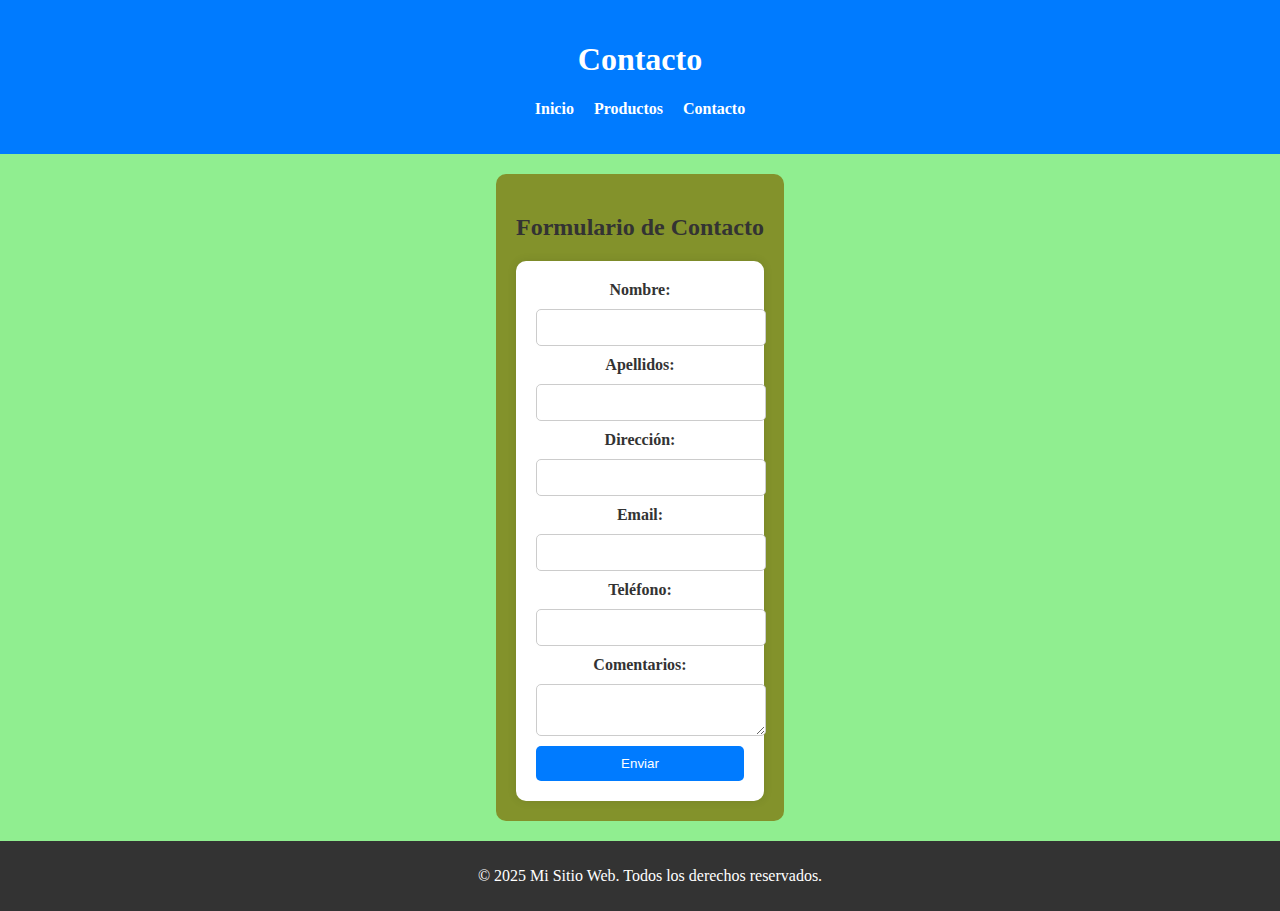
<file: Contactos.html>
<!DOCTYPE html>
<html lang="es">
<head>
    <meta charset="UTF-8">
    <meta name="viewport" content="width=device-width, initial-scale=1.0">
    <title>Contacto</title>
    <link rel="stylesheet" href="Tarea_final_CSS.css">
</head>
<body>

    <header>
        <h1>Contacto</h1>
        <nav>
            <ul>
                <li><a href="Tarea_final_HTML.html">Inicio</a></li>
                <li><a href="productos.html">Productos</a></li>
                <li><a href="Contactos.html">Contacto</a></li>
            </ul>
        </nav>
    </header>

    <main>
        <section class="Contacto">
            <h2>Formulario de Contacto</h2>
            <form>
                <label for="nombre">Nombre:</label>
                <input type="text" id="nombre" name="nombre" required>

                <label for="apellidos">Apellidos:</label>
                <input type="text" id="apellidos" name="apellidos" required>

                <label for="direccion">Dirección:</label>
                <input type="text" id="direccion" name="direccion" required>

                <label for="email">Email:</label>
                <input type="email" id="email" name="email" required>

                <label for="telefono">Teléfono:</label>
                <input type="tel" id="telefono" name="telefono" required pattern="[0-9]{9}">

                <label for="comentarios">Comentarios:</label>
                <textarea id="comentarios" name="comentarios" required></textarea>

                <button type="submit">Enviar</button>
            </form>
        </section>
    </main>

    <footer>
        <p>&copy; 2025 Mi Sitio Web. Todos los derechos reservados.</p>
    </footer>

</body>
</html>
</file>
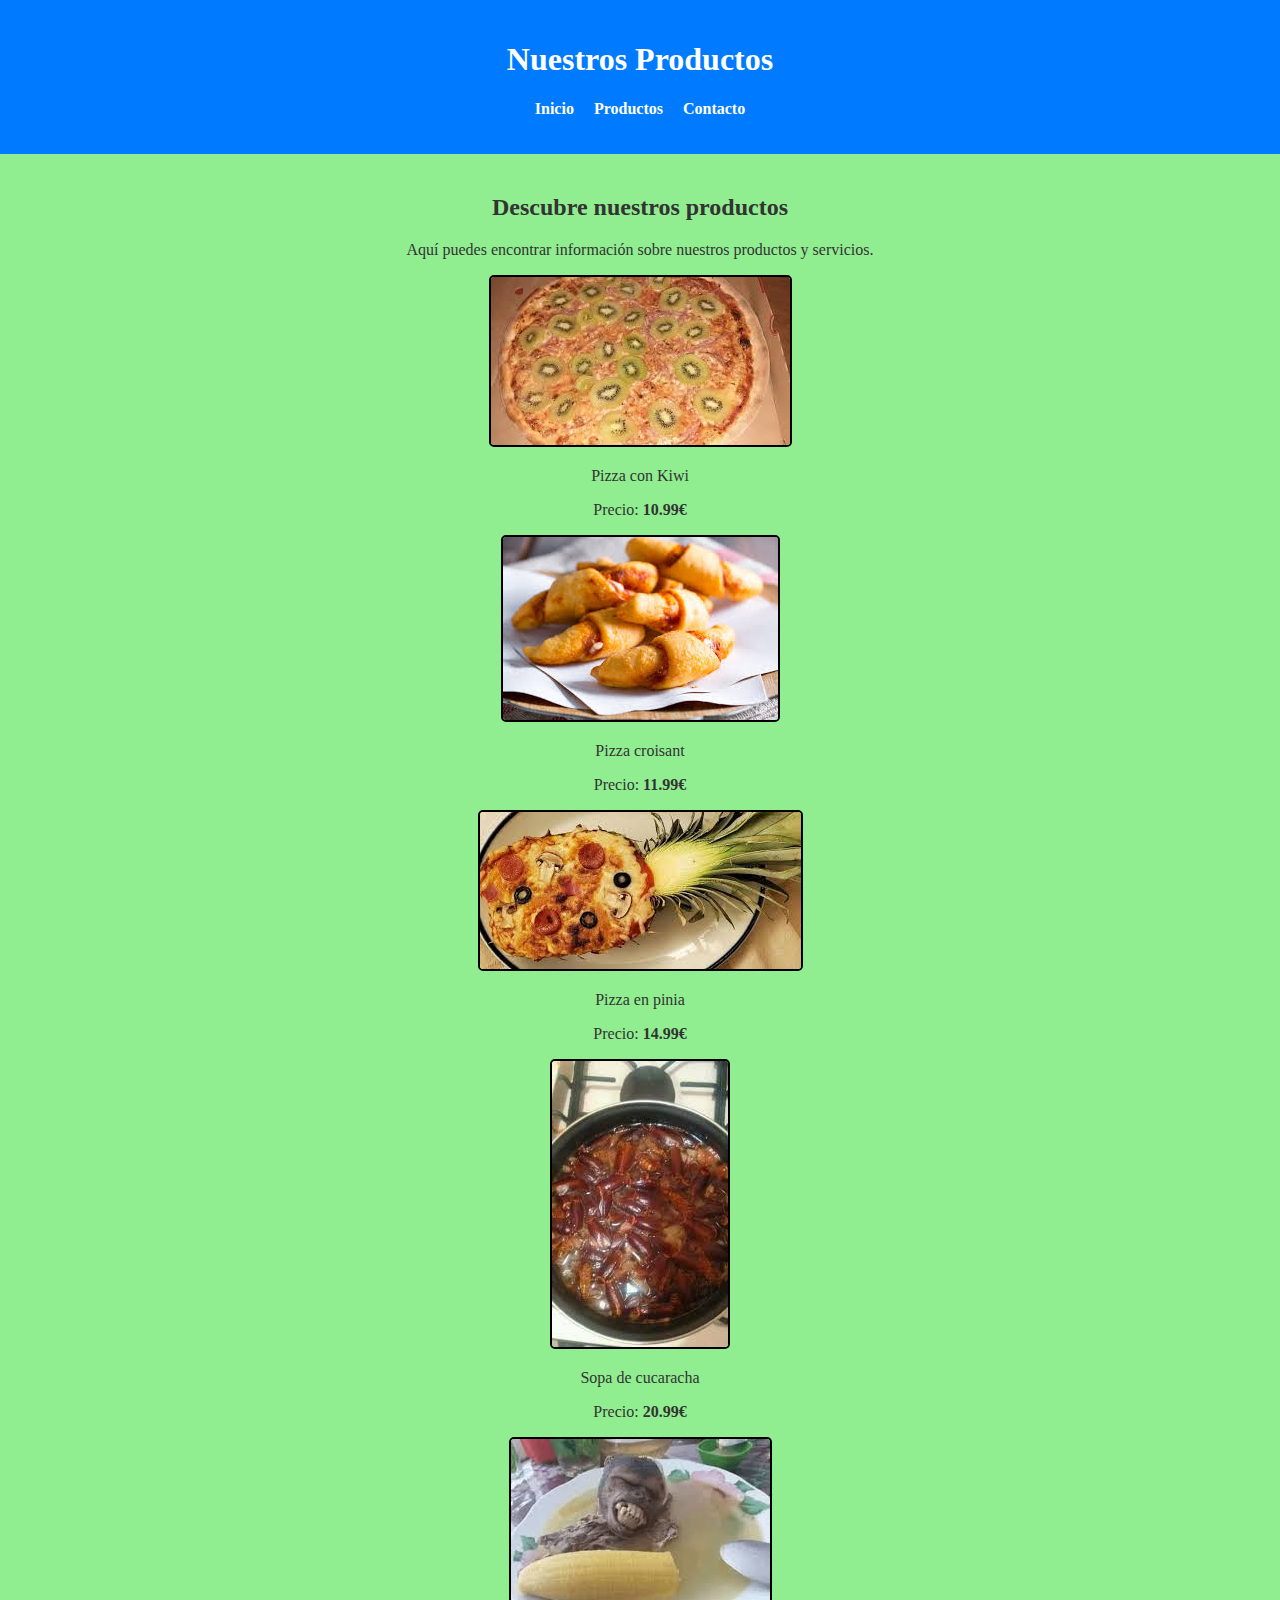
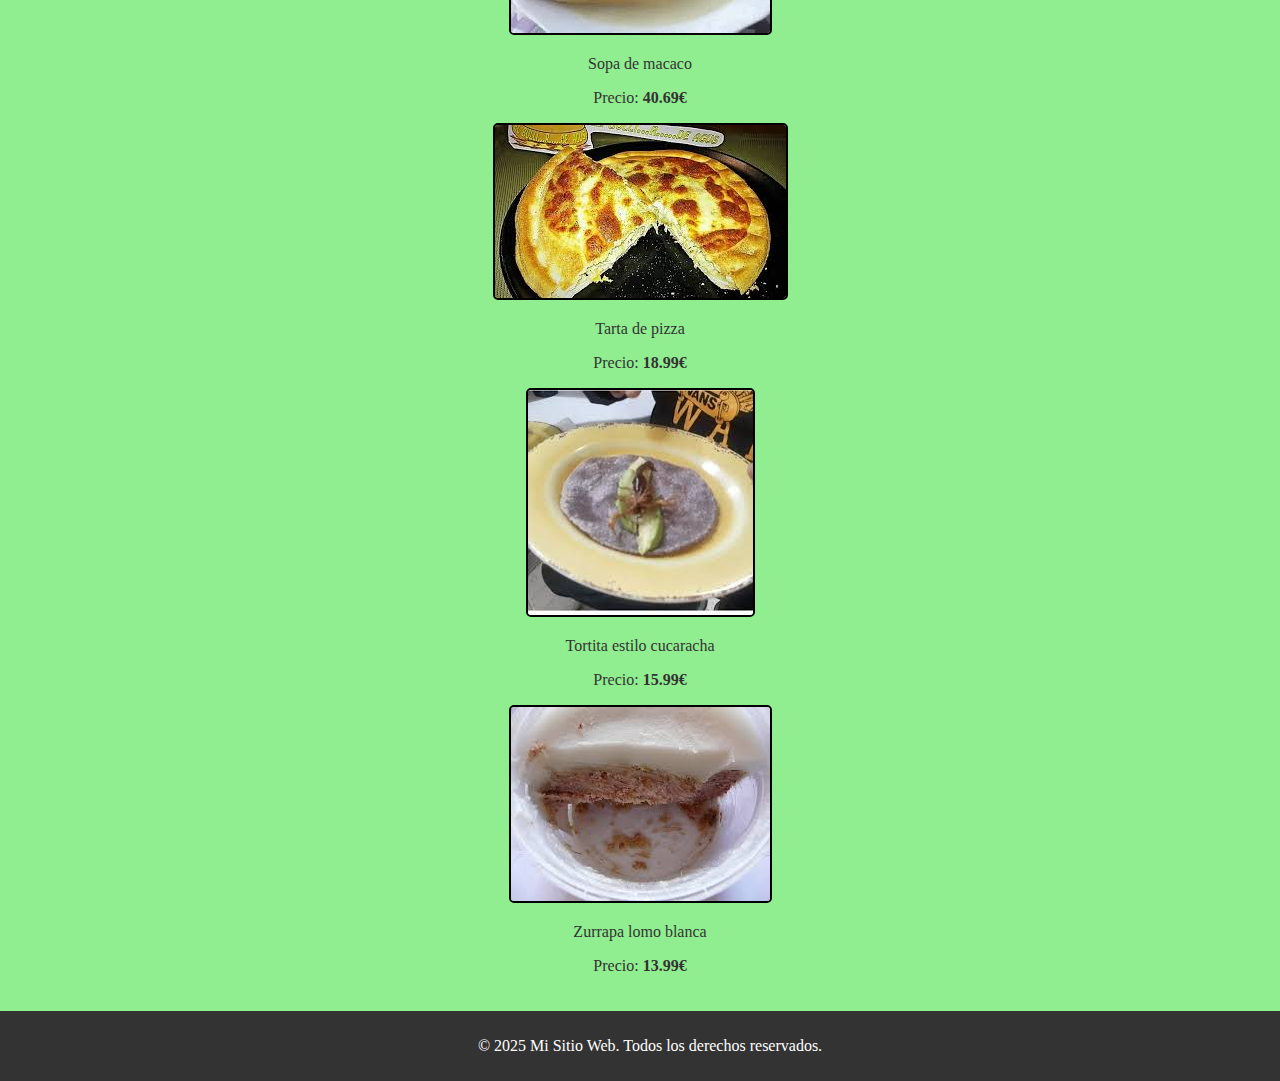
<file: productos.html>
<!DOCTYPE html>
<html lang="es">
<head>
    <meta charset="UTF-8">
    <meta name="viewport" content="width=device-width, initial-scale=1.0">
    <title>Productos</title>
    <link rel="stylesheet" href="Tarea_final_CSS.css">
</head>
<body>

    <header>
        <h1>Nuestros Productos</h1>
        <nav>
            <ul>
                <li><a href="Tarea_final_HTML.html">Inicio</a></li>
                <li><a href="productos.html">Productos</a></li>
                <li><a href="Contactos.html">Contacto</a></li>
            </ul>
        </nav>
    </header>

    <main>
        <section class="Productos">
            <h2>Descubre nuestros productos</h2>
            <p>Aquí puedes encontrar información sobre nuestros productos y servicios.</p>
            <div class="Producto">
               <img src="./Recursos/Imagenes/Kiwi pizza.jpg" alt="Pizza de Kiwi">
               <p>Pizza con Kiwi</p>
                <p>Precio: <strong>10.99€</strong></p>
            </div>
            <div>
                <img src="./Recursos/Imagenes/Pizza croisant.jpg" alt="">
                <p>Pizza croisant</p>
                <p>Precio: <strong>11.99€</strong></p>
            </div>
            <div>
                <img src="./Recursos/Imagenes/Pizza en pinia.jpg" alt="">
                <p>Pizza en pinia</p>
                <p>Precio: <strong>14.99€</strong></p>
            </div>
            <div>
                <img src="./Recursos/Imagenes/Sopa de cucaracha.jpg" alt="">
                <p>Sopa de cucaracha</p>
                <p>Precio: <strong>20.99€</strong></p>
            </div>
            <div>
                <img src="./Recursos/Imagenes/Sopa de macaco.jpg" alt="">
                <p>Sopa de macaco</p>
                <p>Precio: <strong>40.69€</strong></p>
            </div>
            <div>
                <img src="./Recursos/Imagenes/Tarta de pizza.jpg" alt="">
                <p>Tarta de pizza</p>
                <p>Precio: <strong>18.99€</strong></p>
            </div>
            <div>
                <img src="./Recursos/Imagenes/Tortita estilo cucaracha.jpg" alt="">
                <p>Tortita estilo cucaracha</p>
                <p>Precio: <strong>15.99€</strong></p>
            </div>
            <div>
                <img src="./Recursos/Imagenes/Zurrapa lomo.jpg" alt="">
                <p>Zurrapa lomo blanca</p>
                <p>Precio: <strong>13.99€</strong></p>
            </div>
        </section>
    </main>

    <footer>
        <p>&copy; 2025 Mi Sitio Web. Todos los derechos reservados.</p>
    </footer>

</body>
</html>
</file>
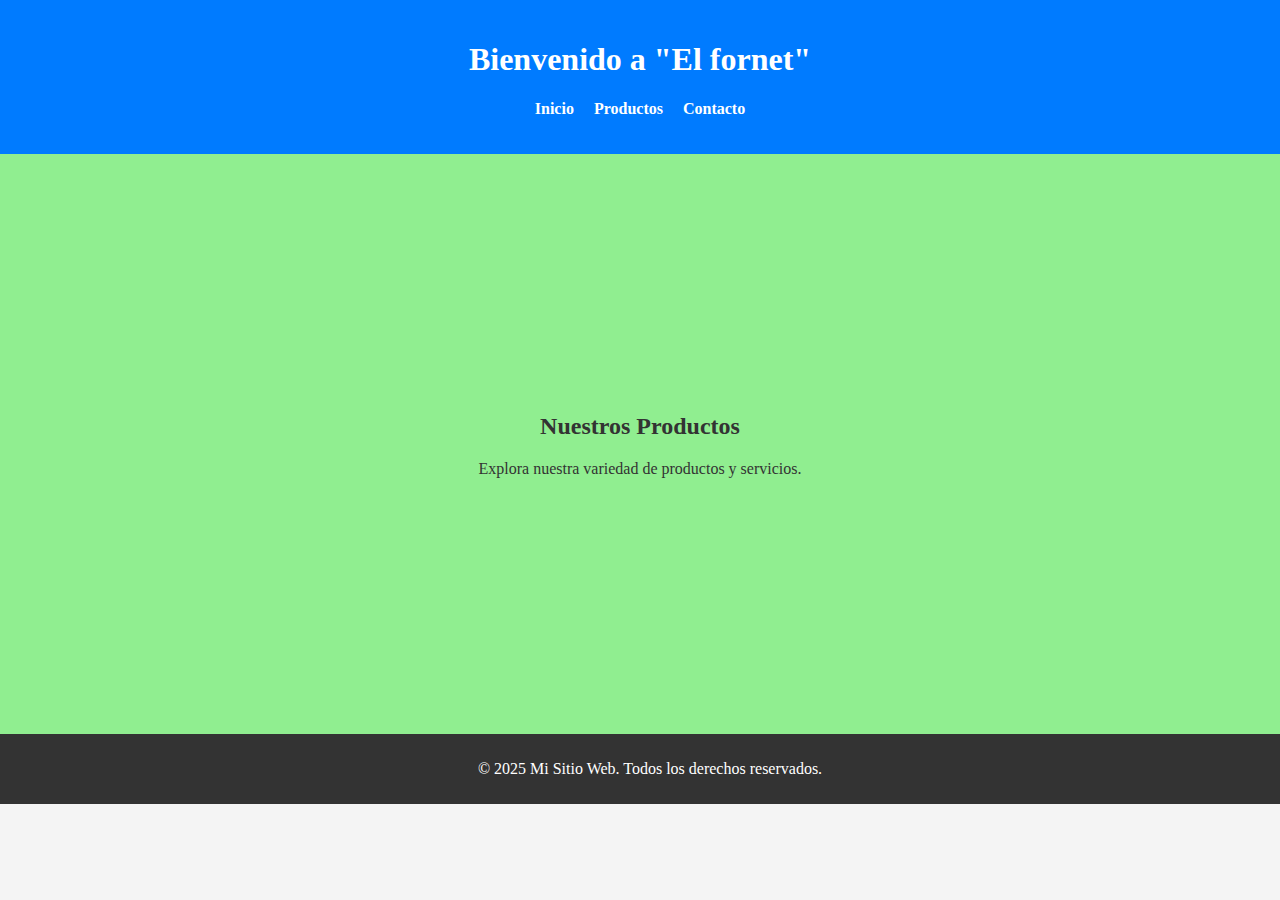
<file: Tarea_final_HTML.html>
<!DOCTYPE html>
<html lang="es">
<head>
    <meta charset="UTF-8">
    <meta name="viewport" content="width=device-width, initial-scale=1.0">
    <title>El fornet</title>
    <link rel="stylesheet" href="Tarea_final_CSS.css">
</head>
<body>
    <header>
        <h1>Bienvenido a "El fornet"</h1>
        <nav>
            <ul>
                <li><a href="Tarea_final_HTML.html">Inicio</a></li>
                <li><a href="productos.html">Productos</a></li>
                <li><a href="Contactos.html">Contacto</a></li>
            </ul>
        </nav>
    </header>
    
    <main>
        <section>
            <h2>Nuestros Productos</h2>
            <p>Explora nuestra variedad de productos y servicios.</p>
        </section>
    </main>
    
    <footer>
        <p>&copy; 2025 Mi Sitio Web. Todos los derechos reservados.</p>
    </footer>
</body>
</html>
</file>
<file: Tarea_final_CSS.css>
@font-face {
    font-family: Lobster;
    src: url(./Recursos/Lobster-Regular.ttf);
}

body {
    margin: 0;
    padding: 0;
    background-color: #f4f4f4;
    color: #333;
}

header {
    background-color: #007bff;
    color: white;
    padding: 20px;
    text-align: center;
}

nav ul {
    list-style: none;
    padding: 0;
    display: flex;
    justify-content: center;
    gap: 20px;
}

nav ul li {
    display: inline;
}

nav ul li a {
    text-decoration: none;
    color: white;
    font-weight: bold;
    transition: color 0.3s ease;
}

nav ul li a:hover {
    color: #ffdd57;
}

main {
    display: flex;
    justify-content: center;
    align-items: center;
    min-height: 60vh;
    text-align: center;
    padding: 20px;
    background-color: lightgreen;
}

img {
    border: 2px solid black;
    border-radius: 5px;
}


.productos {
    display: flex;
    justify-content: center;
    align-items: center;
    flex-wrap: wrap;
    gap: 10px;
}

form {
    display: flex;
    flex-direction: column;
    gap: 10px;
    max-width: 400px;
    margin: auto;
    background: white;
    padding: 20px;
    border-radius: 10px;
    box-shadow: 0px 0px 10px rgba(0, 0, 0, 0.1);
}
.Contacto {
    background-color: rgb(131, 146, 43);
    padding: 20px;
    border-radius: 10px;
}


form label {
    font-weight: bold;
}

form input, form textarea {
    padding: 10px;
    border: 1px solid #ccc;
    border-radius: 5px;
    width: 100%;
}

button {
    background-color: #007bff;
    color: white;
    border: none;
    padding: 10px;
    border-radius: 5px;
    cursor: pointer;
}

button:hover {
    background-color: #0056b3;
}

footer {
    background-color: #333;
    color: white;
    text-align: center;
    padding: 10px;
    position: relative;
    bottom: 0;
    width: 100%;
}
</file>
